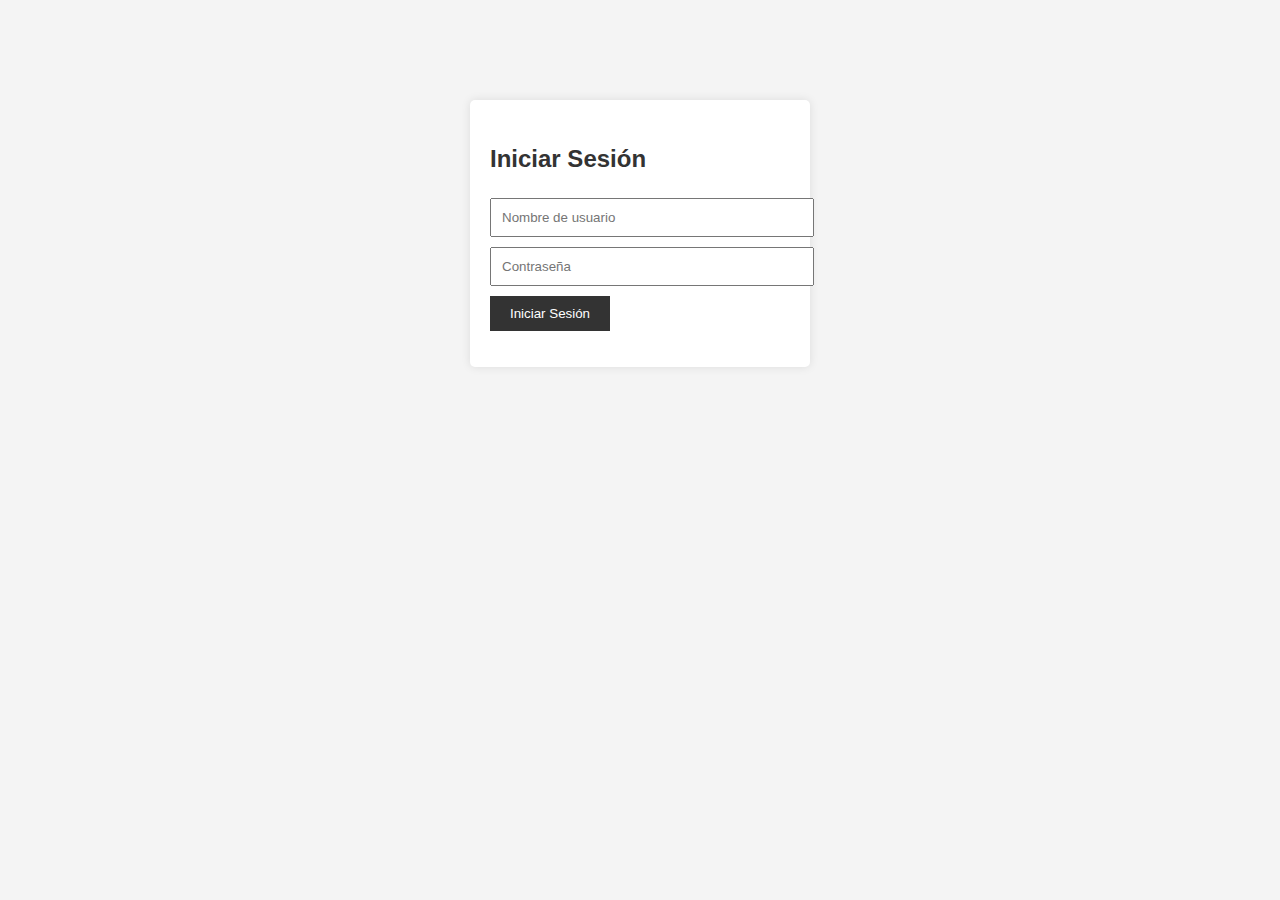
<file: index.html>
<!DOCTYPE html>
<html lang="es">

<head>
    <meta charset="UTF-8">
    <meta name="viewport" content="width=device-width, initial-scale=1.0">
    <title>Aprende Lógica de Programación</title>
    <link rel="stylesheet" href="estilos.css">
</head>

<body>
    <header>
        <h1>Aprende Lógica de Programación</h1>
    </header>
    <nav>
        <ul>
            <li><a href="#inicio">Inicio</a></li>
            <li><a href="#lecciones">Lecciones</a></li>
            <li><a href="#ejemplos">Ejemplos</a></li>
            <li><a href="#cuestionario">Cuestionario</a></li>
            <li><a href="#descargas">Descargas</a></li>
        </ul>
    </nav>
    <main>
        <section id="inicio">
            <h2>Bienvenido a tu curso de Lógica de Programación</h2>
            <p>Aquí aprenderás los fundamentos de la lógica de programación de manera interactiva.</p>
        </section>
        <section id="lecciones">
            <h2>Lecciones</h2>
            <ul id="leccion-lista"></ul>
        </section>
        <section id="ejemplos">
            <h2>Ejemplos</h2>
            <div id="ejemplo-contenido"></div>
        </section>
        <section id="cuestionario">
            <h2>Cuestionario</h2>
            <div id="pregunta-contenedor">
                <p id="pregunta"></p>
                <input type="text" id="respuesta" placeholder="Tu respuesta">
                <button onclick="verificarRespuesta()">Enviar</button>
            </div>
            <p id="retroalimentacion"></p>
        </section>
        <section id="descargas">
            <h2>Descargas de PDFs</h2>
            <ul id="pdf-lista"></ul>
        </section>
    </main>
    <footer>
        <p>© 2024 Aprende Lógica de Programación</p>
    </footer>
    <script src="script.js"></script>
</body>

</html>
</file>
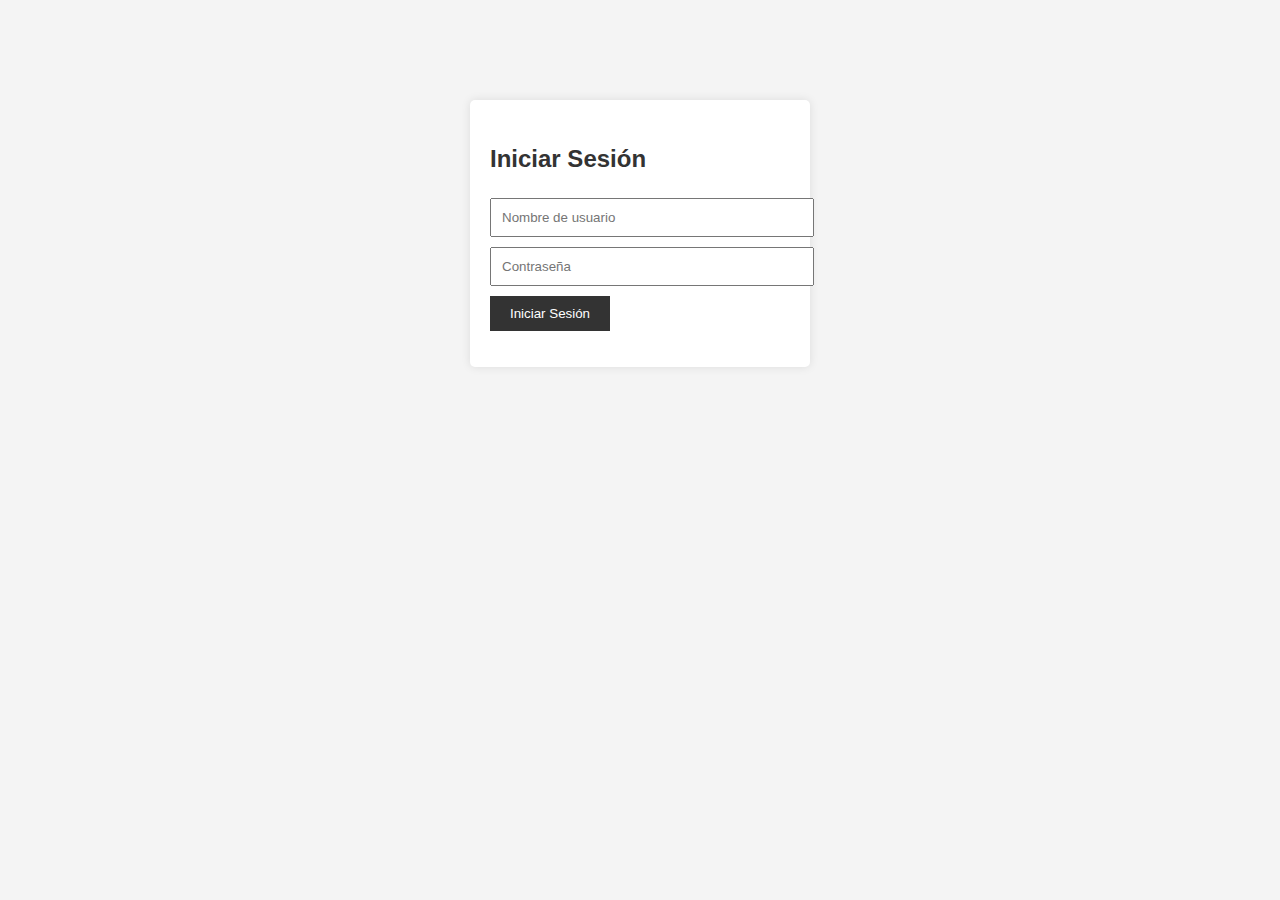
<file: login.html>
<!DOCTYPE html>
<html lang="es">

<head>
    <meta charset="UTF-8">
    <meta name="viewport" content="width=device-width, initial-scale=1.0">
    <title>Iniciar Sesión - Aprende Lógica de Programación</title>
    <link rel="stylesheet" href="estilos.css">
</head>

<body>
    <div class="login-container">
        <h2>Iniciar Sesión</h2>
        <form id="login-form">
            <input type="text" id="username" placeholder="Nombre de usuario" required>
            <input type="password" id="password" placeholder="Contraseña" required>
            <button type="submit">Iniciar Sesión</button>
        </form>
        <p id="login-message"></p>
    </div>
    <script src="login.js"></script>
</body>

</html>
</file>
<file: estilos.css>
body {
    font-family: Arial, sans-serif;
    line-height: 1.6;
    margin: 0;
    padding: 0;
    background-color: #f4f4f4;
}

header,
nav,
main,
footer {
    padding: 20px;
}

header {
    background-color: #333;
    color: #fff;
    text-align: center;
}

nav ul {
    list-style-type: none;
    padding: 0;
    background-color: #444;
}

nav ul li {
    display: inline;
    margin-right: 10px;
}

nav ul li a {
    color: #fff;
    text-decoration: none;
}

main {
    max-width: 800px;
    margin: 20px auto;
    background-color: #fff;
    padding: 20px;
    border-radius: 5px;
    box-shadow: 0 0 10px rgba(0, 0, 0, 0.1);
}

section {
    margin-bottom: 30px;
}

h2 {
    color: #333;
}

button {
    background-color: #333;
    color: #fff;
    border: none;
    padding: 10px 20px;
    cursor: pointer;
}

button:hover {
    background-color: #555;
}

input[type="text"],
input[type="password"] {
    padding: 10px;
    width: 100%;
    margin-bottom: 10px;
}

#retroalimentacion {
    font-weight: bold;
    margin-top: 10px;
}

footer {
    text-align: center;
    background-color: #333;
    color: #fff;
    position: fixed;
    bottom: 0;
    width: 100%;
}

.login-container {
    max-width: 300px;
    margin: 100px auto;
    padding: 20px;
    background-color: #fff;
    border-radius: 5px;
    box-shadow: 0 0 10px rgba(0, 0, 0, 0.1);
}

#login-message {
    margin-top: 10px;
    font-weight: bold;
}
</file>
